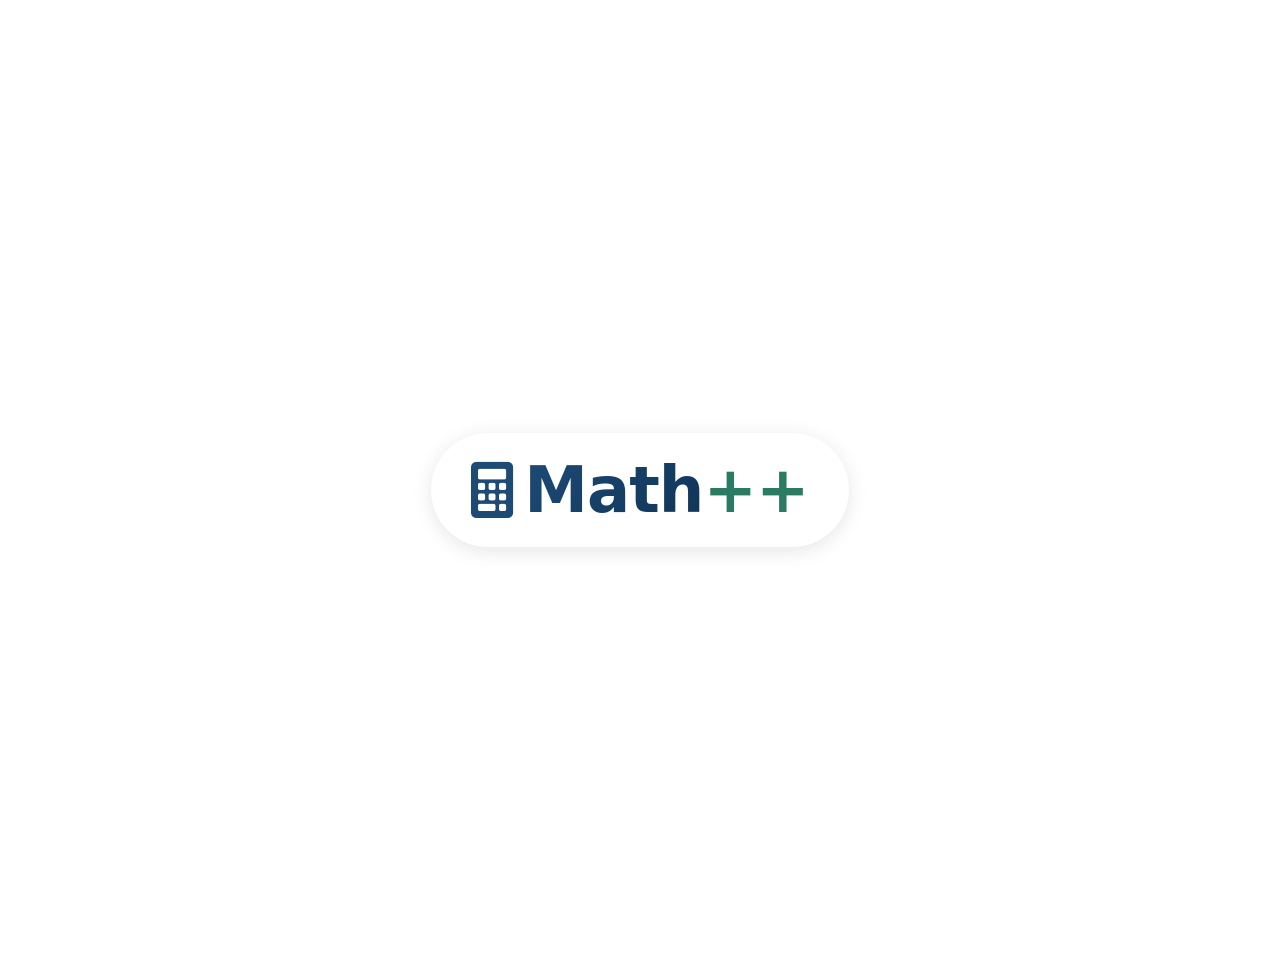
<file: logo.html>
<!DOCTYPE html>
<html lang="pt-BR">
<head>
    <meta charset="UTF-8">
    <title>Logo Math++</title>
    <link rel="stylesheet" href="https://cdnjs.cloudflare.com/ajax/libs/font-awesome/6.0.0-beta3/css/all.min.css">
    <style>
        body {
            background: white;
            display: flex;
            justify-content: center;
            align-items: center;
            min-height: 100vh;
            margin: 0;
            padding: 40px;
        }
        
        /* Logo principal - fundo branco com sombra */
        .logo {
            font-size: 4rem;
            font-weight: 800;
            font-family: 'Segoe UI', 'Inter', system-ui, sans-serif;
            letter-spacing: -1px;
            display: inline-flex;
            align-items: center;
            gap: 12px;
            background: white;
            padding: 20px 40px;
            border-radius: 80px;
            box-shadow: 0 4px 20px rgba(0,0,0,0.1);
        }
        
        .logo i {
            font-size: 3.5rem;
            color: #1E4A76;
        }
        
        .logo .math-text {
            background: linear-gradient(135deg, #1E4A76, #0f3557);
            -webkit-background-clip: text;
            background-clip: text;
            color: transparent;
        }
        
        .logo .math-plus {
            color: #2b7a62;
            font-weight: 800;
        }
    </style>
</head>
<body>
    <div class="logo">
        <i class="fas fa-calculator"></i>
        <span>
            <span class="math-text">Math</span><span class="math-plus">++</span>
        </span>
    </div>
</body>
</html>
</file>
